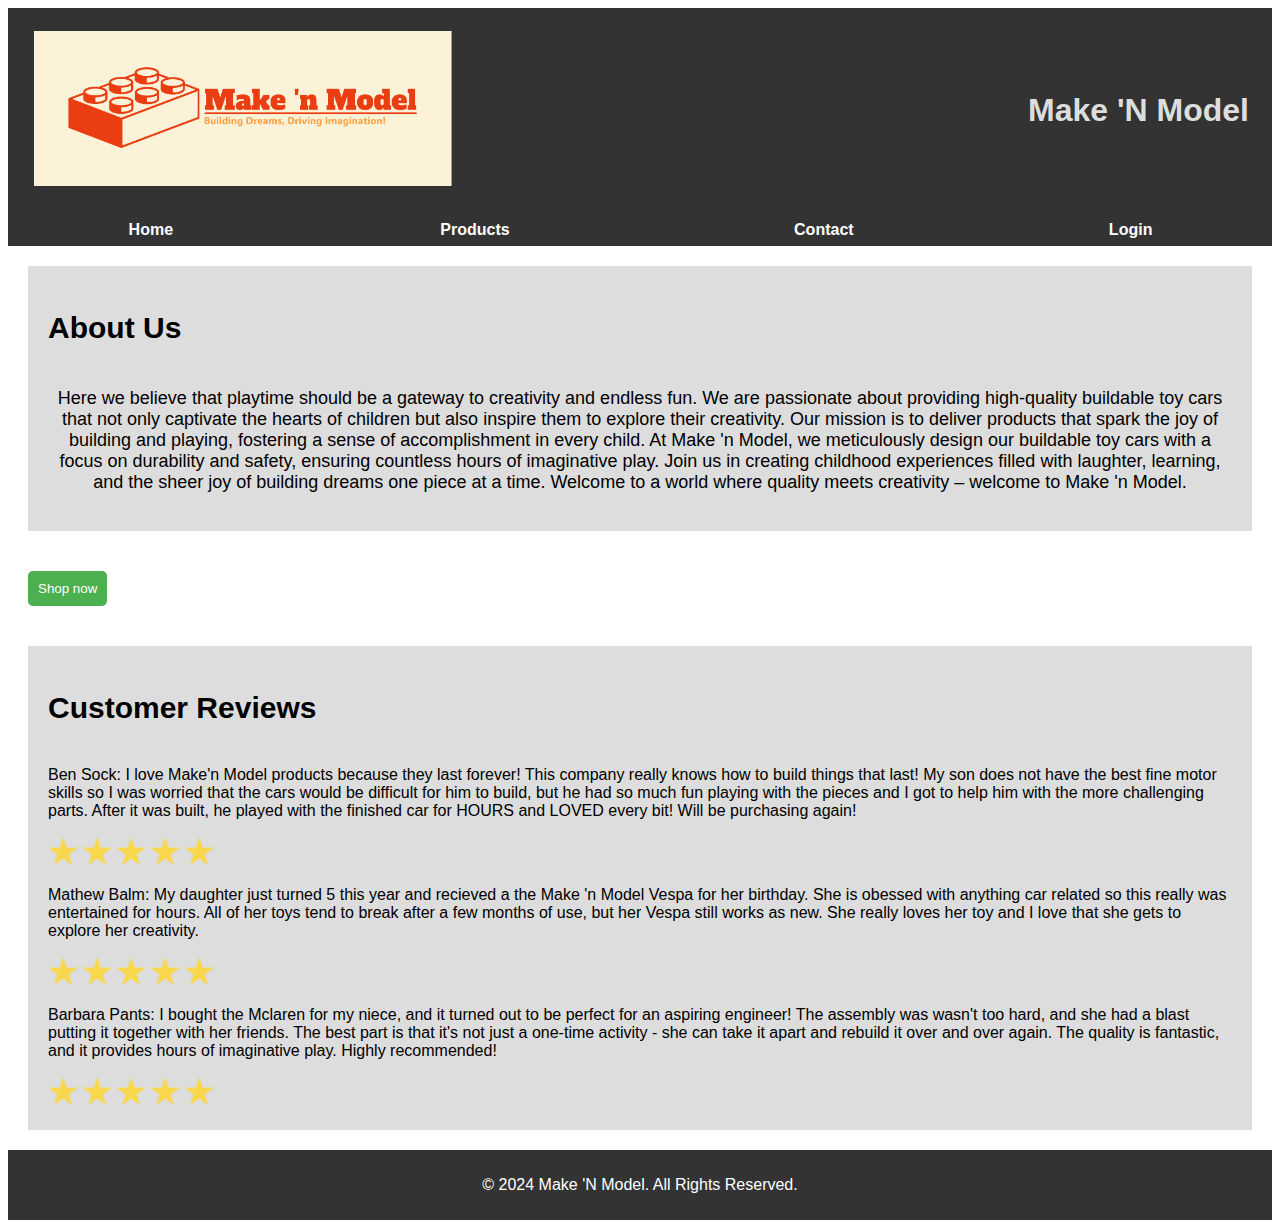
<file: index.html>
<!-- 
=========================================================
Name        : index.html
Assignment  : Assignment 3
Author(s)   : Sarah Yip (UCID: 30174831), Stephenie Oboh (UCID: 30151629)
Submission  : March 11, 2024
Description : Homepage for our ecommerce website 

=========================================================
-->
<!DOCTYPE html>
<html lang="en">
<head>
    <title>ENSF338 Index file</title>
    <link rel="Stylesheet" href="styles.css"> 
</head>
<body id="index" >
    <header>
        <table class="headTable">
            <tr>
                <th><img class = "headerLogo" src="images/assignment1_logo.jpeg" alt = "Make 'N Model logo"></th>
                <th class="headerCompanyName"><h1>Make 'N Model</h1></th>
            </tr>
        </table>
    </header>
    <div class="navBar">
        <table class="navTable"> 
            <tr>
                <th><a href="index.html">Home</a></th>
                <th><a href = "products.html">Products</a></th>
                <th><a href = "contact.html">Contact</a></th>
                <th><a href = "login.html">Login</a></th>
            </tr>
        </table>
    </div>

    <main class="indexMargins">
        <div class = "aboutUs">
            <div class="aboutUs-title">
                <h2>About Us</h2>
            </div>
            <div class="aboutUs-text">
                <p>
                    Here we believe that playtime should be a gateway to creativity and endless fun. We are 
                    passionate about providing high-quality buildable toy cars that not only captivate the 
                    hearts of children but also inspire them to explore their creativity. Our mission is to deliver
                    products that spark the joy of building and playing, fostering a sense of accomplishment in every 
                    child. At Make 'n Model, we meticulously design our buildable toy cars with a focus on durability
                    and safety, ensuring countless hours of imaginative play. Join us in creating childhood
                    experiences filled with laughter, learning, and the sheer joy of building dreams one piece at a
                    time. Welcome to a world where quality meets creativity – welcome to Make 'n Model.
                </p>
            </div>
        </div>
        <div class="ShopNow">
            <a href ="products.html" >
            <button class="ShopNowButton">Shop now</button></a>
        </div>
        <div class="CustomerReviews">
            <div class="CustomerReview-title">
                <h2>Customer Reviews</h2>
            </div>
            <div class="CustomerReview-entry">
                <p>Ben Sock: I love Make'n Model products because they last forever! This company really knows how 
                    to build things that last! My son does not have the best fine motor skills so I was worried 
                    that the cars would be difficult for him to build, but he had so much fun playing with
                    the pieces and I got to help him with the more challenging parts. After it was built, 
                    he played with the finished car for HOURS and LOVED every bit! Will be purchasing again!
                </p>
                <img src ="images/gold_star.png" alt="gold star">
                <img src ="images/gold_star.png" alt="gold star">
                <img src ="images/gold_star.png" alt="gold star">
                <img src ="images/gold_star.png" alt="gold star">
                <img src ="images/gold_star.png" alt="gold star">
            </div>
            <div class="CustomerReview-entry">
                <p>Mathew Balm: My daughter just turned 5 this year and recieved a the Make 'n Model Vespa for her birthday. 
                     She is obessed with anything car related so this really was entertained for hours. All of 
                     her toys tend to break after a few months of use, but her Vespa still works as new. She 
                     really loves her toy and I love that she gets to explore her creativity.
                </p>
                <img src ="images/gold_star.png" alt="gold star">
                <img src ="images/gold_star.png" alt="gold star">
                <img src ="images/gold_star.png" alt="gold star">
                <img src ="images/gold_star.png" alt="gold star">
                <img src ="images/gold_star.png" alt="gold star">
            </div>
            <div class="CustomerReview-entry">
                <p>
                    Barbara Pants: I bought the Mclaren for my niece, and it turned out to be perfect for an aspiring engineer!
                    The assembly was wasn't too hard, and she had a blast putting it together with her friends.
                    The best part is that it's not just a one-time activity - she can take it apart and rebuild it 
                    over and over again. The quality is fantastic, and it provides hours of imaginative play. 
                    Highly recommended!
                </p>
                <img src ="images/gold_star.png" alt="gold star">
                <img src ="images/gold_star.png" alt="gold star">
                <img src ="images/gold_star.png" alt="gold star">
                <img src ="images/gold_star.png" alt="gold star">
                <img src ="images/gold_star.png" alt="gold star">


            </div>
        </div>
    </main>
    <footer>
        <p>&copy; 2024 Make 'N Model. All Rights Reserved.</p>
    </footer>
</body>
</html>
</file>
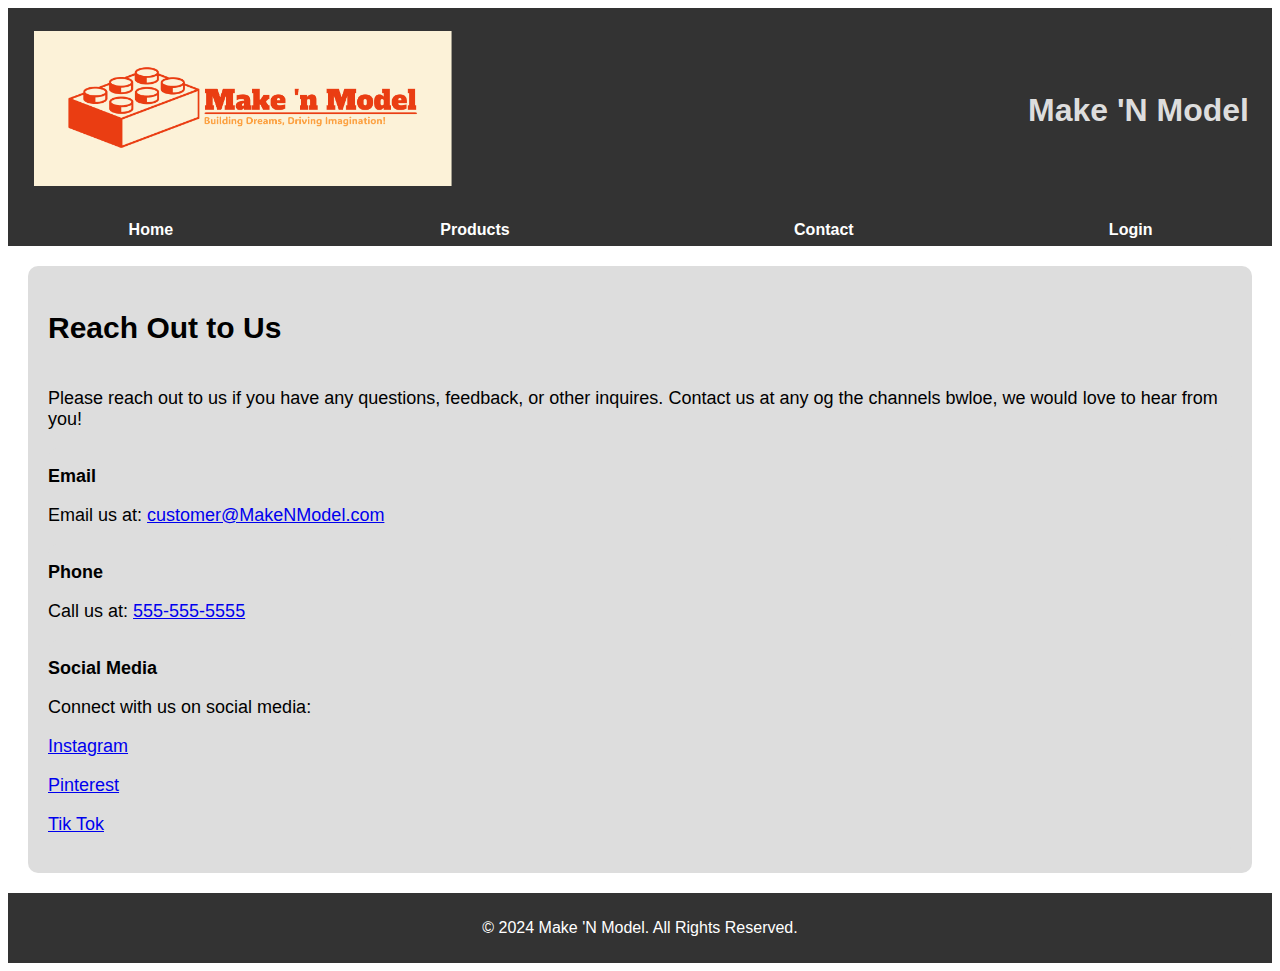
<file: contact.html>
<!-- 
=========================================================
Name        : index.html
Assignment  : Assignment 3
Author(s)   : Sarah Yip (UCID: 30174831), Stephenie Oboh (UCID: 30151629)
Submission  : March 11, 2024
Description : Contage page for our ecommerce website 
=========================================================
-->
<!DOCTYPE html>
<html lang="en">
<head>
    <title>ENSF338 Contacts file</title>
    <link rel="Stylesheet" href="styles.css"> 
</head>
<body id="contact">
    <header>
        <table class="headTable">
            <tr>
                <th><img class="headerLogo" src="images/assignment1_logo.jpeg" alt = "Make 'N Model logo"></th>
                <th class="headerCompanyName"><h1>Make 'N Model</h1></th>
            </tr>
        </table>

    </header>
    <div class="navBar">
        <table class="navTable"> 
            <tr>
                <th><a href="index.html">Home</a></th>
                <th><a href = "products.html">Products</a></th>
                <th><a href = "contact.html">Contact</a></th>
                <th><a href = "login.html">Login</a></th>
            </tr>
        </table>
    </div>

    <main>
        <div class="contactInfoSection">
            <div class="Contact-title">
                <h2>Reach Out to Us</h2>
            </div>
            <div class="Contact-text">
                <p>
                    Please reach out to us if you have any questions, feedback, or other inquires.
                    Contact us at any og the channels bwloe, we would love to hear from you!
                </p>
            </div>
            <div class="Contact-method">
                <h3> Email</h3>
                <p>
                    Email us at: <a href= "https://mail.google.com/mail">customer@MakeNModel.com</a>
                </p>
            </div>
            <div class="Contact-method">
                <h3> Phone</h3>
                <p>
                    Call us at: <a href= "tel: 555-555-5555">555-555-5555</a>
                </p>
            </div>
            <div class="Contact-method">
                <h3> Social Media</h3>
                <p>
                    Connect with us on social media:
                </p>
                <p>
                    <a href ="https://www.instagram.com/">Instagram</a>
                </p>
                <p>
                    <a href ="https://ca.pinterest.com/">Pinterest</a>
                </p>
                <p>
                    <a href="https://www.tiktok.com/">Tik Tok</a>
                </p>
            </div>
        </div>
    </main>
    <footer>
        <p>&copy; 2024 Make 'N Model. All Rights Reserved.</p>
    </footer>
</body>
</html>
</file>
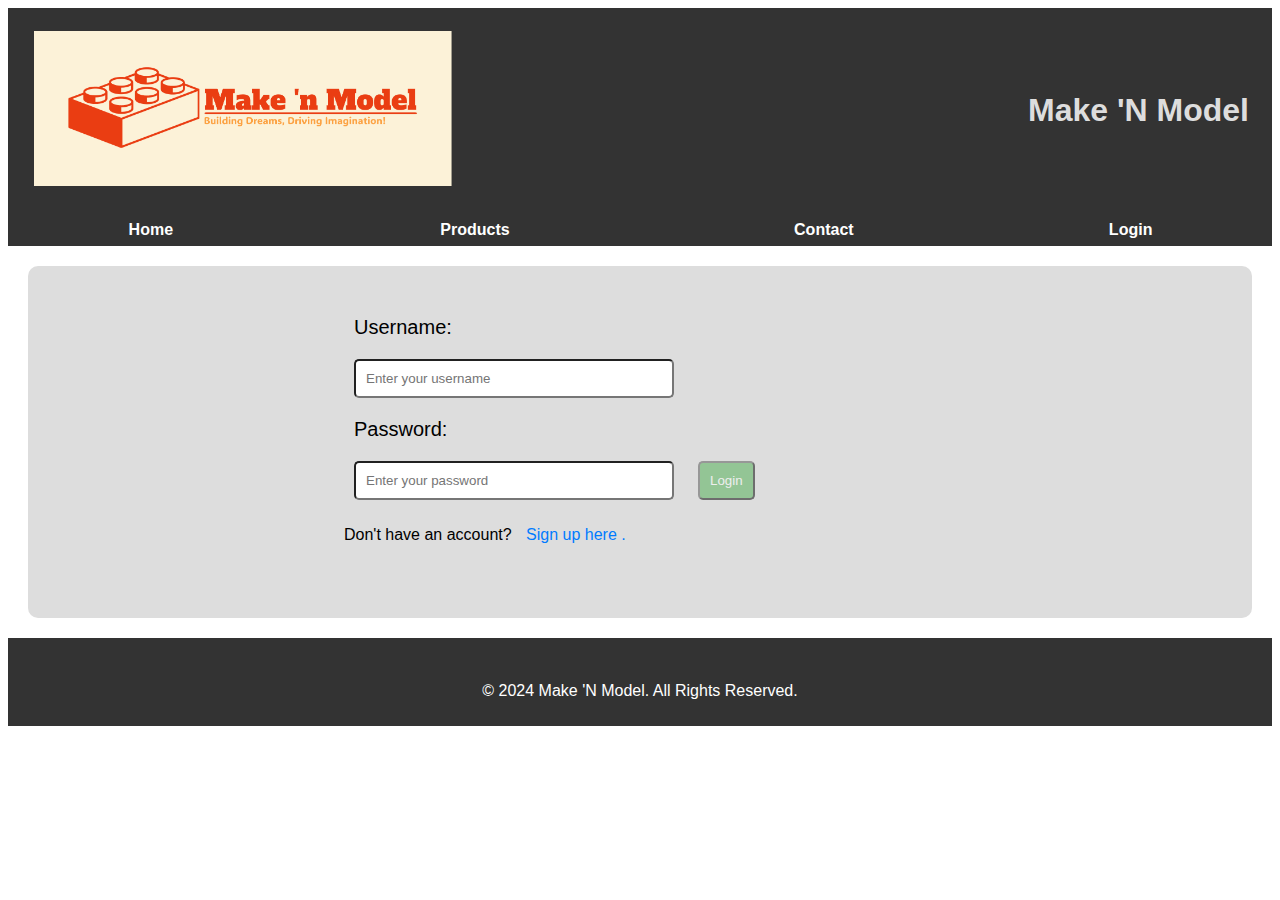
<file: login.html>
<!-- 
=========================================================
Name        : login.html
Assignment  : Assignment 3
Author(s)   : Sarah Yip (UCID: 30174831), Stephenie Oboh (UCID: 30151629)
Submission  : March 11, 2024
Description : Login page for Brick Vehicle Website 
=========================================================
-->
<!--
TODO:
    
-->

<!DOCTYPE html>
<html lang="en">
<head>
    <title>Make 'N Model - Login</title>
    <link rel="Stylesheet" href="styles.css"> 
</head>

<body id="login">
    <header>
        <table class="headTable">
            <tr>
                <th><img class="headerLogo" src="images/assignment1_logo.jpeg" alt = "Make 'N Model logo"></th>
                <th class="headerCompanyName"><h1>Make 'N Model</h1></th>
            </tr>
        </table>
    </header>

    <div class="navBar">
        <table class="navTable"> 
            <tr>
                <th><a href="index.html">Home</a></th>
                <th><a href = "products.html">Products</a></th>
                <th><a href = "contact.html">Contact</a></th>
                <th><a href = "login.html">Login</a></th>
            </tr>
        </table>
    </div>


    <main>
        <div class="userInfo">
            <br>
            <br>
            <div class="userLogin" >
                <form onsubmit="return validateForm()">
                    <label for="username">Username:</label>
                    <input type="text" id="username" name="username" placeholder="Enter your username" required>

                    <label for="password">Password:</label>
                    <input type="password" id="password" name="password" placeholder="Enter your password" required>

                    <button type="submit">Login</button>
                </form>
                <p class="noAcc">Don't have an account? <a href="signup.html">Sign up here .</a></p>
                <br>
            </div>
        </div>

        <div class = "checkUser" id="checkUser" style = "display: none;">
            <p id="message"></p>
    </main>

    <footer>
        <br>
        <p>&copy; 2024 Make 'N Model. All Rights Reserved.</p>
    </footer>

    <script>
        function validateForm(){
            var usernameInput = document.getElementById('username').value
            var passwordInput = document.getElementById('password').value
            var messageSection = document.getElementById('checkUser')
            var message = document.getElementById('message')

            const apiURL = 'https://jsonplaceholder.typicode.com/users'
            fetch(apiURL)
                .then(response => {
                    if (!response.ok){
                        throw new Error('There is an error in fetching your account from the API')
                    }
                    return response.json();
                })
                .then(data => {
                    const matchedUser = data.find(user => user.name === usernameInput && user.email === passwordInput);
                    if (matchedUser) {
                        message.innerHTML = 'Login successful';
                    } 
                    else {
                        message.innerHTML = 'Invalid username or password. Please try again.';
                    }
                    messageSection.style.display = 'block';
                })
                .catch(error => {
                    alert(error.message);
                });
                return false;

        }
    </script>
        
</body>
</html>
</file>
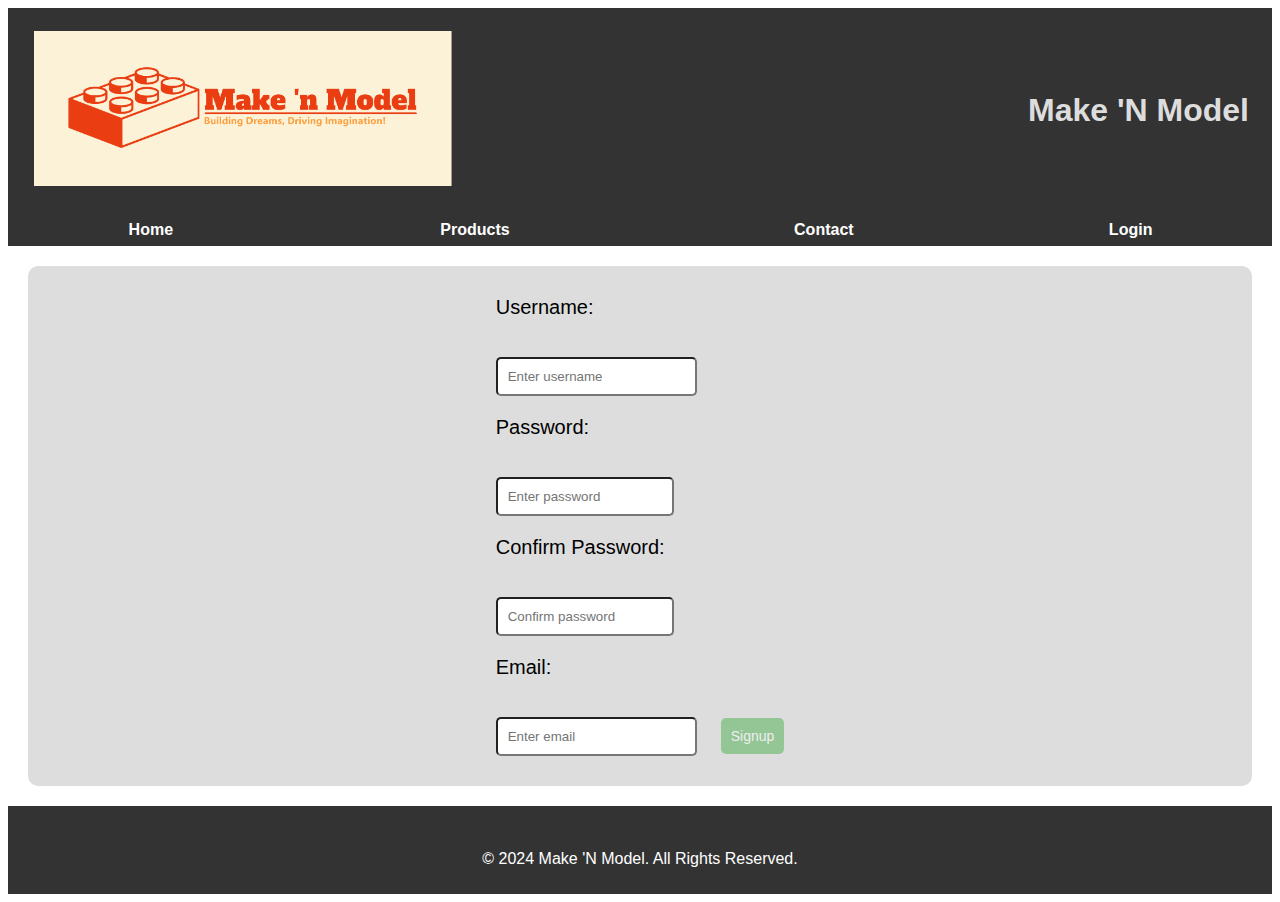
<file: signup.html>
<!-- 
=========================================================
Name        : signup.html
Assignment  : Assignment 3
Author(s)   : Sarah Yip (UCID: 30174831), Stephenie Oboh (UCID: 30151629)
Submission  : March 11, 2024
Description : signup page for brick vehicle website 
=========================================================
-->
<!--
TODO:

-->

<!DOCTYPE html>
<html lang="en">
<head>
    <title>Make 'N Model - signup </title>
    <link rel="Stylesheet" href="styles.css"> 
</head>

<body id="signup">
    <header>
        <table class="headTable">
            <tr>
                <th><img class="headerLogo" src="images/assignment1_logo.jpeg" alt = "Make 'N Model logo"></th>
                <th class="headerCompanyName"><h1>Make 'N Model</h1></th>
            </tr>
        </table>
    </header>

    <div class="navBar">
        <table class="navTable"> 
            <tr>
                <th><a href="index.html">Home</a></th>
                <th><a href = "products.html">Products</a></th>
                <th><a href = "contact.html">Contact</a></th>
                <th><a href = "login.html">Login</a></th>
            </tr>
        </table>
    </div>

    <main >
        <div class = "signupDisplay">
            <form onsubmit = "return validateForm()">
                <label for="username">Username:</label><br>
                <input type="text" id="username" name="username" placeholder="Enter username" required pattern="[a-zA-Z][a-zA-Z0-9-_]{2,19}" required><br>
                <label for="password">Password:</label><br>
                <input type="password" id="password" name="password" placeholder="Enter password" required pattern="^(?=.*[a-z])(?=.*[A-Z])(?=.*\d)(?=.*[!@#$%^&*()-_=+\[\]{}|;:',.<>?/`~])[A-Za-z\d!@#$%^&*()-_=+\[\]{}|;:',.<>?/`~]{8,}$" required ><br>
                <label for="confirm-password">Confirm Password:</label><br>
                <input type="password" id="confirm-password" name="confirm-password" placeholder="Confirm password" required><br>
                <label for="email">Email:</label><br>
                <input type="email" id="email" name="email" placeholder="Enter email" required>
                <button type="submit">Signup</button>
            </form>
        </div>

        <div class = "submissionMessage" id="submissionMessage" style = "display: none;">
            <p id="message"></p>
    </main>

    <footer>
        <br>
        <p>&copy; 2024 Make 'N Model. All Rights Reserved.</p>
    </footer>

    <script>
        function validateForm() {
            var username = document.getElementById('username').value;
            var password = document.getElementById('password').value;
            var confirmPassword = document.getElementById('confirm-password').value;
            var email = document.getElementById('email').value;
            var messageSection = document.getElementById('submissionMessage');
            var message = document.getElementById('message');
            var errors = [];

            if (username.length < 3 || username.length > 20 || !/^[a-zA-Z][a-zA-Z0-9-_]{2,19}$/.test(username)) {
                errors.push('Check the username');
            }

            if (password.length < 8 || !/(?=.*[a-z])(?=.*[A-Z])(?=.*\d)(?=.*[!@#$%^&*()-_=+\[\]{}|;:',.<>?/`~])[A-Za-z\d!@#$%^&*()-_=+\[\]{}|;:',.<>?/`~]{8,}$/.test(password)) {
                errors.push('Check the password');
            }

            if (confirmPassword !== password) {
                errors.push('Passwords do not match');
            }

            if (!/^[^\s@]+@[^\s@]+\.[^\s@]+$/.test(email)) {
                errors.push('Invalid email');
            }

            if (errors.length > 0) {
                message.innerHTML = errors.join('<br>');
                submissionMessage.style.display = 'block';
                return false;
            }

            message.innerHTML = 'Signup successful';
            submissionMessage.style.display = 'block';
        }
    </script>
</body>
</html>
</file>
<file: styles.css>
/*
===============================================================================
Name        : products.html
Assignment  : Assignment 3
Author(s)   : Sarah Yip (UCID: 30174831), Stephenie Oboh (UCID: 30151629)
Submission  : March 9, 2024
Description : CSS Styles for Brick Vehicle Website 
===============================================================================
*/


/* Header */
header {
    background-color: #333;
    padding: 20px;
    margin: 0;
    display: flex;
    flex-direction: row;
    justify-content: space-between;
    align-items: center;
    align-content: space-between;
}

.headerLogo {
    width:420px;
}
.headerCompanyName {
    color: #ddd;
    text-align: right;
    width: 65%;
    font-family: 'Gill Sans', 'Gill Sans MT', Calibri, 'Trebuchet MS', sans-serif;
}


/* Navigation Bar */
.navBar {
    display: flex;
    justify-content: space-around;
    background-color: #333;
    width: 100%;
}

.navBar a {
    padding: 10px 20px; /* top and bottom padding 10px, left and right padding 20px */
    color: white; /* Change link color to white for better visibility */
    text-decoration: none; /* Remove underline from links */
    font-family: 'Gill Sans', 'Gill Sans MT', Calibri, 'Trebuchet MS', sans-serif;

}

.navBar a:hover {
    background-color: #555; /* Darken background color on hover for better feedback */
}

.headTable, .navTable, .prodTable {
    width: 100%;
    height: 33px;
}

/* Footer */
footer {
    background-color: #333;
    padding: 10px;
    margin: 0px;
    color: #fff;
    font-family:'Gill Sans', 'Gill Sans MT', Calibri, 'Trebuchet MS', sans-serif;
    text-align: center;
}



/* INDEX */
.aboutUs {
    display: flex;
    flex-direction: column;
    background-color: #ddd;
    margin: 20px;
    padding: 20px;
    text-align: center;
}

.aboutUs-title {
    font-family: 'Gill Sans', 'Gill Sans MT', Calibri, 'Trebuchet MS', sans-serif;
    font-size: 20px;
    background-color: #ddd;
    text-align: left;
}

.aboutUs-text {
    font-family: 'Gill Sans', 'Gill Sans MT', Calibri, 'Trebuchet MS', sans-serif;
    background-color: #ddd;
    font-size: 18px;
}
.ShopNow {
    background-color: #fff;
    justify-content: left;
    margin: 0px;
}

.ShopNowButton {
    background-color: #4CAF50;
    color: #fff;
    padding: 10px;
    border-radius: 5px;
    border: 0px;
    margin: 20px;
}

.CustomerReviews {
    margin: 20px;
    padding: 20px;
    display: flex;
    flex-direction: column;
    background-color: #ddd;
}

.CustomerReview-title {
    font-family: 'Gill Sans', 'Gill Sans MT', Calibri, 'Trebuchet MS', sans-serif;
    font-size: 20px;
    background-color: #ddd;
}

.CustomerReview-entry p {
    font-family: 'Gill Sans', 'Gill Sans MT', Calibri, 'Trebuchet MS', sans-serif;
    font-size: 16px;
    background-color: #ddd;
}

.CustomerReview-entry img {
    width: 30px;
}



/* CONTACT */
.contactInfoSection {
    display: flex;
    flex-direction: column;
    padding: 20px;
    margin: 20px;
    background: #ddd;
    border-radius: 10px;
}

.Contact-title {
    font-family: 'Gill Sans', 'Gill Sans MT', Calibri, 'Trebuchet MS', sans-serif;
    font-size: 20px;
    background-color: #ddd;
    text-align: left;
}

.Contact-text {
    font-family: 'Gill Sans', 'Gill Sans MT', Calibri, 'Trebuchet MS', sans-serif;
    font-size: 18px;
    background-color: #ddd;

}
.Contact-method {
    background-color: #ddd;
    padding: 0px;
    margin: 0px;
    border-radius: 10px;
}

.Contact-method h3 {
    font-family: 'Gill Sans', 'Gill Sans MT', Calibri, 'Trebuchet MS', sans-serif;
    font-size: 18px;
    background-color: #ddd;
}

.Contact-method p {
    font-family: 'Gill Sans', 'Gill Sans MT', Calibri, 'Trebuchet MS', sans-serif;
    font-size: 18px;
    background-color: #ddd;
}

.Contact-method p a:hover {
    color: #007BFF;
}




/* PRODUCTS */

/* Product List Section */

.prodDisplay {
    background-color: #ddd;
    padding: 20px;
    margin: 20px;
}

/* Product Container */
.prodItem {
    background-color: #f9f9f9;
    padding: 20px;
    margin: 20px;
    border-radius: 10px;
    text-align: center; /* Align contents at the center */
}

.spacing {
    background-color: #ddd;
    width: 20px;
}

/* Product Image */
.prodDisplay table td img {
    max-width: 100%;
    border-radius: 8px;
    margin-bottom: 10px;
}

.prodDisplay table td h2 {
    font-family: 'Gill Sans', 'Gill Sans MT', Calibri, 'Trebuchet MS', sans-serif;
    font-size: 18px;
}

/* Price Text */
.prodDisplay table td p {
    color: #007BFF;
    font-weight: bold;
    font-family: 'Gill Sans', 'Gill Sans MT', Calibri, 'Trebuchet MS', sans-serif;

    
}

/* Add to Cart Button */
.prodDisplay table td button {
    background-color: #4CAF50;
    color: white;
    padding: 10px;
    border-radius: 5px;
    margin: 10px;
    border: none; /* Remove button border */
    font-family: 'Gill Sans', 'Gill Sans MT', Calibri, 'Trebuchet MS', sans-serif;

}

/* Change button background color on hover */
.prodDisplay table td button:hover {
    background-color: #45A049;
}

/* Change product container background color on hover */
.prodItem:hover {
    background-color: #ffffff;
}




/* LOGIN */

/* Login Form Section */
.userInfo {
    display: flex;
    flex-direction: row;
    flex-wrap: wrap;
    justify-content: center; /* Align content horizontally */
    align-items: center; /* Align content vertically */
    background-color: #ddd;
    padding: 20px;
    margin: 20px;
    border-radius: 10px;
}

/* Form Fields */
.userLogin {
    display: block;
    width: 50%; /* Set the width of the form */
    margin: 20px;
}

.userLogin label {
    display: block; /* Display labels in block containers */
    margin: 10px;
    font-family: 'Gill Sans', 'Gill Sans MT', Calibri, 'Trebuchet MS', sans-serif;
    font-size: 20px;

}

.userLogin p {
    font-family: 'Gill Sans', 'Gill Sans MT', Calibri, 'Trebuchet MS', sans-serif;

}

.userLogin input[type="text"], form input[type="password"] {
    background-color: #fff;
    padding: 10px;
    margin: 10px;
    border-radius: 5px;
    width: 50%; 
}

/* Login Button */
.userLogin button {
    background-color: #4CAF50;
    color: white;
    padding: 10px;
    margin: 10px;
    border-radius: 5px;
    opacity: 0.5;
    transition: background-color 0.3s, opacity 0.3s; /* Smooth transition */
    font-family: 'Gill Sans', 'Gill Sans MT', Calibri, 'Trebuchet MS', sans-serif;


    
}

/* Change button background color and opacity on hover */
.userLogin button:hover {
    background-color: #45A049;
    opacity: 1.0;
}

/* Signup Link */
.noAcc a {
    color: #007BFF;
    margin: 10px;
    text-decoration: none; /* Remove default underline */
    font-family: 'Gill Sans', 'Gill Sans MT', Calibri, 'Trebuchet MS', sans-serif;

}

/* Add underline on hover */
.noAcc a:hover {
    text-decoration: underline;
}


/* signup page  */
.signupDisplay {
    margin: 20px;
    padding: 20px;
    border-radius: 10px;
    display: flex;
    flex-direction: column;
    align-items: center;
    background-color: #ddd;
}

.signupDisplay label{
    display: block;
    margin: 10px;
    font-family: 'Gill Sans', 'Gill Sans MT', Calibri, 'Trebuchet MS', sans-serif;
    font-size: 20px;
}

.signupDisplay input{
    background-color: #fff;
    padding: 10px;
    margin: 10px;
    border-radius: 5px;
}

.signupDisplay button{
    background-color: #4CAF50;
    color: #fff;
    font-family: 'Gill Sans', 'Gill Sans MT', Calibri, 'Trebuchet MS', sans-serif;
    font-size: 14px;
    padding: 10px;
    border-radius: 5px;
    margin: 10px;
    opacity:0.5;
    border: 0px;
}

.signupDisplay button:hover {
    background-color: #45A049;
    opacity: 1;
}

.submissionMessage {
    border: 2px solid black;
    background-color: #f9f9f9;
    padding: 10px;
    margin: 20px;
    border-color: #333;
}

.submissionMessage p {
    font-family: 'Gill Sans', 'Gill Sans MT', Calibri, 'Trebuchet MS', sans-serif;
    font-size: 18px;
}

.checkUser {
    border: 2px solid black;
    background-color: #f9f9f9;
    padding: 10px;
    margin: 20px;
    border-color: #333;
}

.checkUser p {
    font-family: 'Gill Sans', 'Gill Sans MT', Calibri, 'Trebuchet MS', sans-serif;
    font-size: 18px;
}

/* Cart items */
#cart {
    list-style-type: none;
    width: 100%;
    padding: 0;
    margin: 0;
}

#cart li {
    background-color: #ddd;
    padding: 10px;
    margin-bottom: 10px;
    border-radius: 5px;
}

#cart li span:not(.quantity) {
    margin-right: 5px;
}

/* Shopping Cart */
.shoppingCart {
    background-color: #ddd;
    padding: 20px;
    margin-top: 20px;
    border-radius: 10px;
    display: flex;
    flex-direction: column;
    align-items: center; /* Center items horizontally */
    text-align: center; /* Center text within the container */
}

.shoppingCart h2 {
    margin-bottom: 10px;
    margin-top: 0; /* Reset top margin */
}

.shoppingCart button {
    background-color: #4CAF50;
    color: white;
    padding: 10px;
    border-radius: 5px;
    border: none;
    cursor: pointer;
}

.shoppingCart h2, #cart li {
    font-weight: bold;
    font-family: 'Gill Sans', 'Gill Sans MT', Calibri, 'Trebuchet MS', sans-serif;
}


/* 
Not sure if actually needed

.shoppingCart button:hover {
    background-color: #45A049;
} 
*/
</file>
